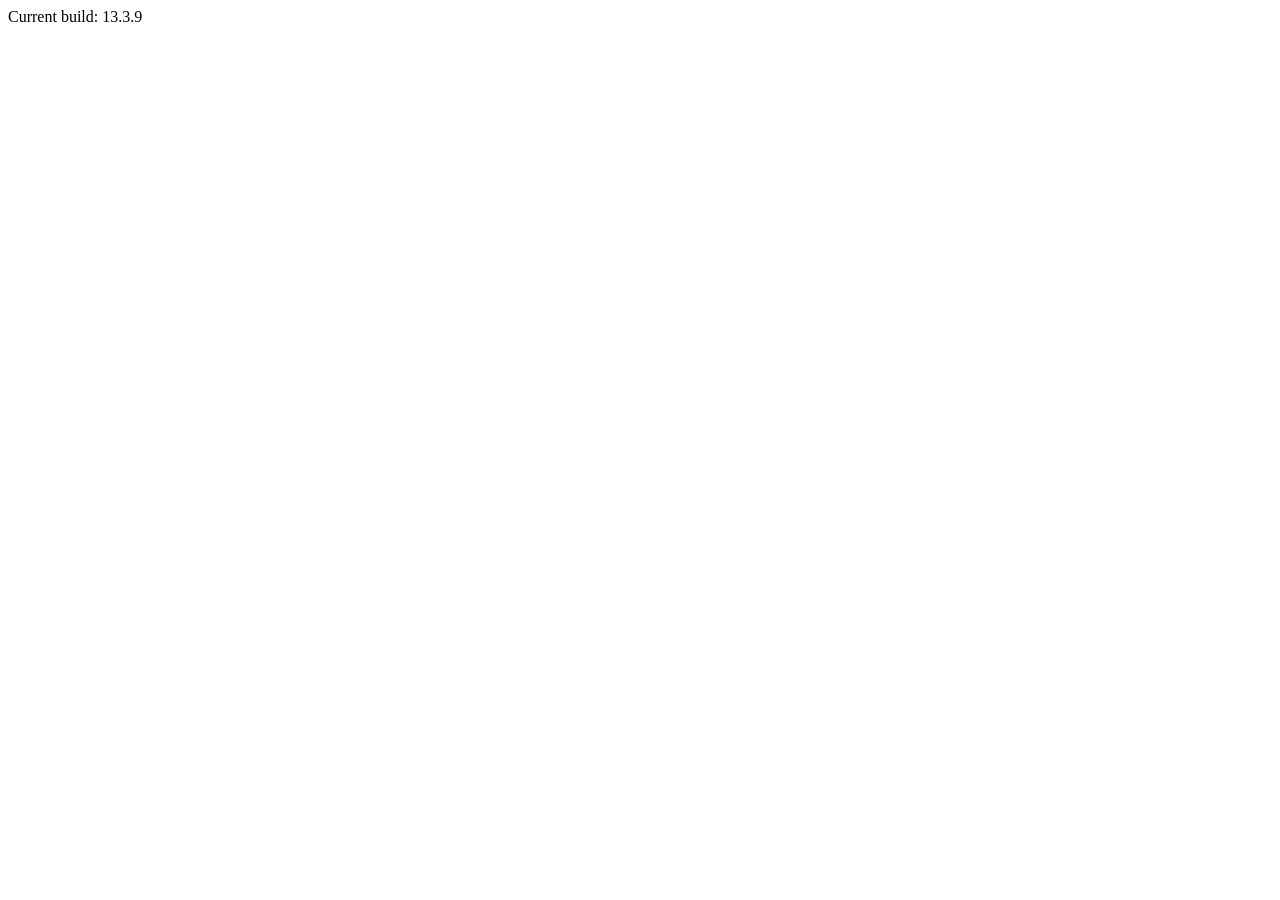
<file: src/index.html>
<!doctype html>
<html lang="en">
<head>
  <meta charset="utf-8">
  <title>Drag&Drop boundary</title>
  <base href="/">
  <meta name="viewport" content="width=device-width, initial-scale=1">
  <link rel="preconnect" href="https://fonts.gstatic.com">
  <link href="https://fonts.googleapis.com/css2?family=Roboto:wght@300;400;500&display=swap" rel="stylesheet">
  <link href="https://fonts.googleapis.com/icon?family=Material+Icons" rel="stylesheet">
</head>
<body class="mat-typography mat-app-background">
  <cdk-drag-drop-boundary-example></cdk-drag-drop-boundary-example>
  <span class="version-info">Current build: 13.3.9</span>
</body>
</html>
</file>
